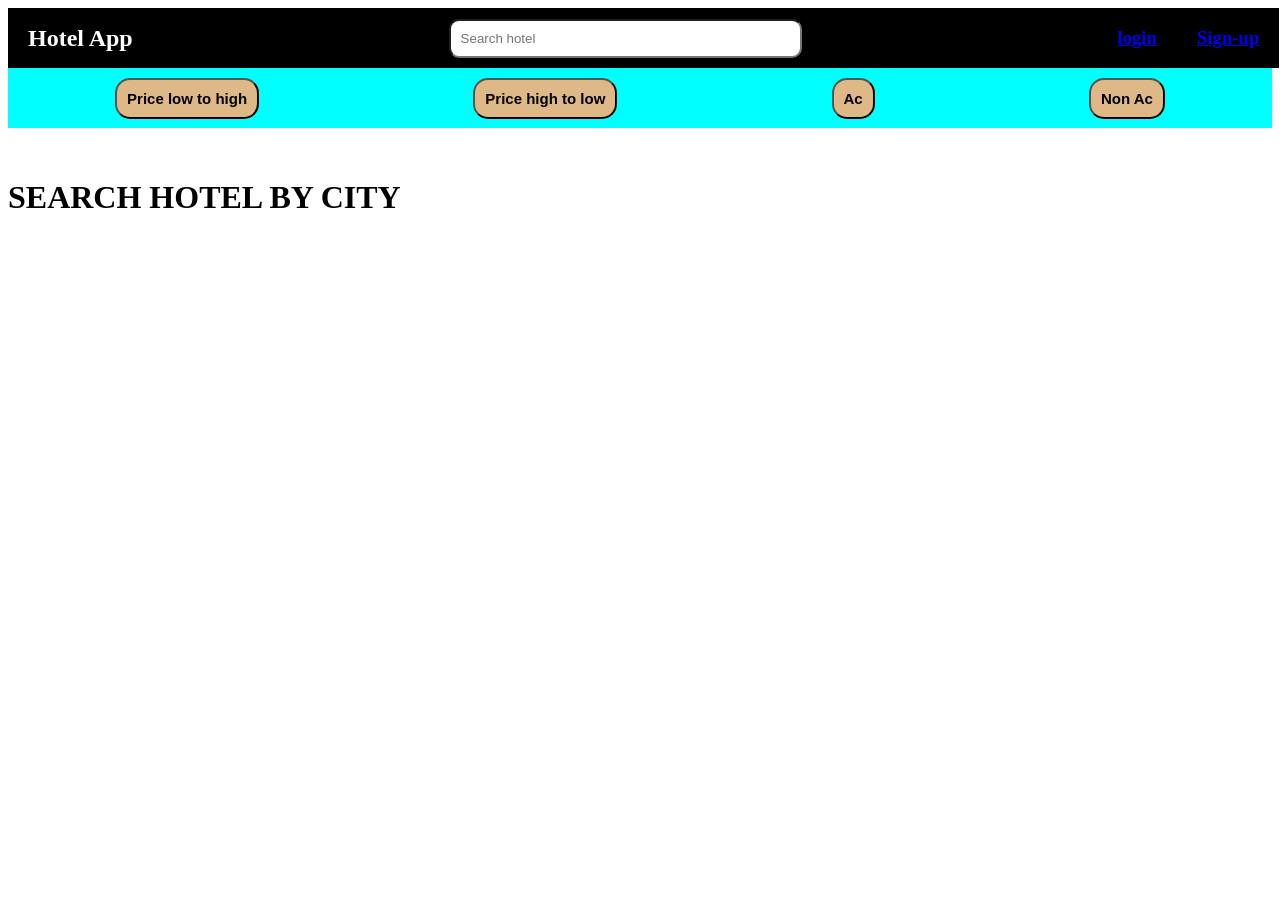
<file: index.html>
<!DOCTYPE html>
<html lang="en">

<head>
    <meta charset="UTF-8" />
    <meta http-equiv="X-UA-Compatible" content="IE=edge" />
    <meta name="viewport" content="width=device-width, initial-scale=1.0" />
    <title>Document</title>
    <link rel="stylesheet" href="./styles/index.css">
</head>

<body>
    <div id="navbar">
        <h2>Hotel App</h2>
        <input type="text" id="query" size="40px" placeholder="Search hotel" oninput="getdata()">

        <div id="box">
            <h3><a href="login.html">login</a></h3>
            <h3> <a href="signup.html">Sign-up</a> </h3>
        </div>

        <!-- the search-box id:- "query"
 - the log-in and sign-up link will have ids:- "login" and "signup" -->
    </div>



    <div id="sorting">
        <button id="sort_lth" onclick="sort()">Price low to high </button>
        <button id="sort_htl">Price high to low </button>
        <button id="filter_ac">Ac </button>
        <button id="filter_nonac">Non Ac</button>
        <!-- sort by price low to high Id:- "sort_lth"
 - sort by price high to low Id:- "sort_htl"
 - Filter Ac hotels Id:- "filter_ac"
 - Filter Non Ac hotels Id:- "filter_nonac" -->
    </div>
    <div id="hotels_list">
        <!-- - Append all fetched hotels inside div with id:- "hotels_list"
 - Every hotel card will have id:-  "hotel"
 - The book now button will have class as "book" -->
    </div>

    <h1 id="center">SEARCH HOTEL BY CITY</h1>
</body>

</html>

<script src="./scripts/index.js"></script>
</file>
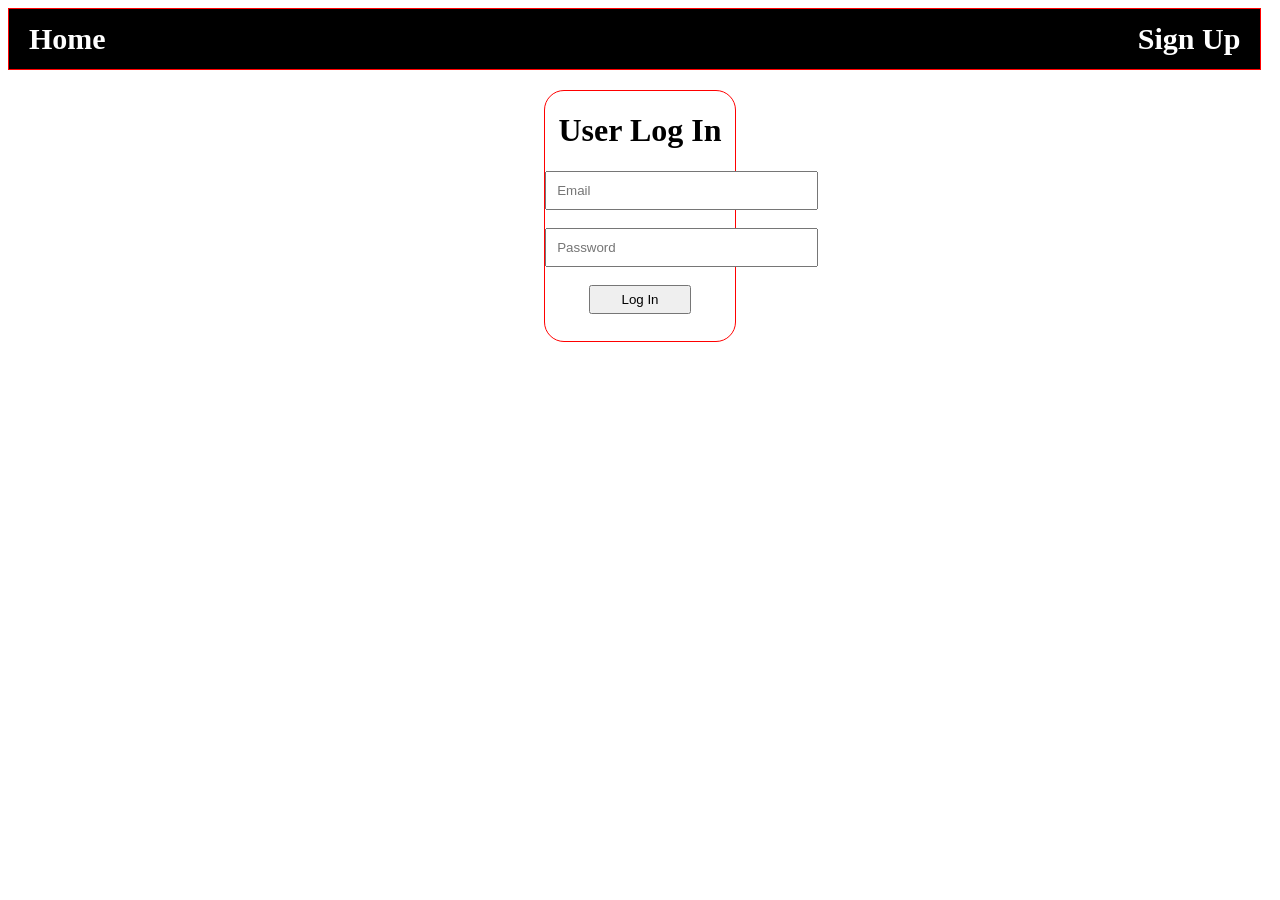
<file: login.html>
<!DOCTYPE html>
<html lang="en">

<head>
    <meta charset="UTF-8" />
    <meta http-equiv="X-UA-Compatible" content="IE=edge" />
    <meta name="viewport" content="width=device-width, initial-scale=1.0" />
    <title>Log-In</title>
    <link rel="stylesheet" href="./styles/login.css">
</head>

<body>
    <div id="navbar">
        <a href="/index.html" id="home">Home</a>
        <a href="/signup.html" id="signUp">Sign Up</a>
    </div>
    <div id="form">
        <h1>User Log In</h1>
        <input type="text" id="email" size="30px" placeholder="Email"><br><br>
        <input type="password" id="password" size="30px" placeholder="Password"><br><br>
        <button id="log_in" onclick="login(event)">Log In</button>
        <!-- - The input fields will have ids:- "email" and "password"
  - The log-in button will have id:- "log_in".   -->
    </div>
</body>

</html>

<script src="./scripts/login.js"></script>
</file>
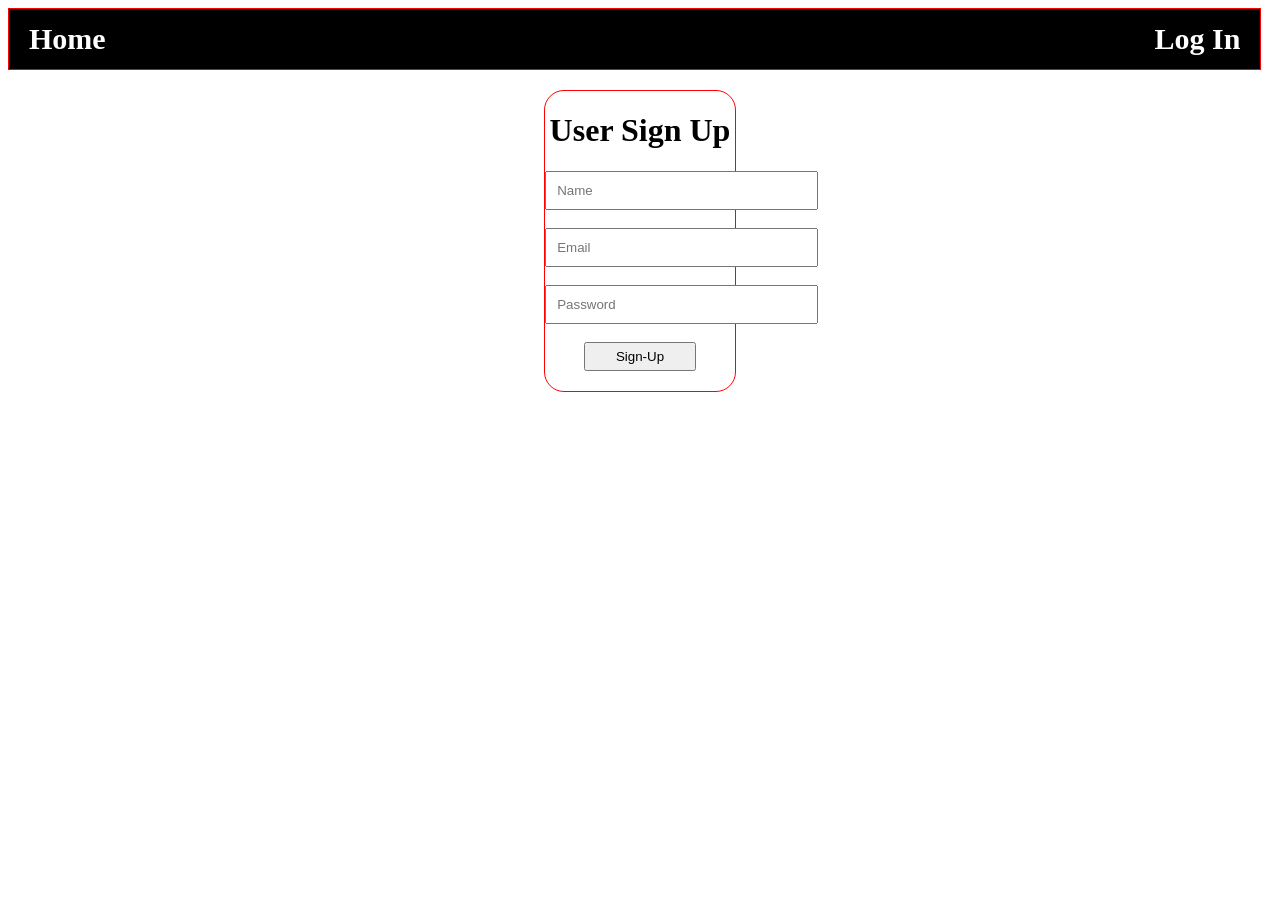
<file: signup.html>
<!DOCTYPE html>
<html lang="en">

<head>
    <meta charset="UTF-8" />
    <meta http-equiv="X-UA-Compatible" content="IE=edge" />
    <meta name="viewport" content="width=device-width, initial-scale=1.0" />
    <title>Sign-Up</title>
    <link rel="stylesheet" href="./styles/signup.css">
</head>

<body>
    <div id="navbar">
        <a href="./index.html" id="home">Home</a>
        <a href="./login.html" id="logIn">Log In</a>
    </div>
    <div id="form">
        <h1>User Sign Up</h1>
        <input type="text" id="name" size="30px" placeholder="Name"><br><br>
        <input type="text" id="email" size="30px" placeholder="Email"><br><br>
        <input type="password" id="password" size="30px" placeholder="Password"><br><br>
        <button id="log_in" onclick="login(event)">Sign-Up</button>
        <!-- - The input fields will have ids:- "name", "email" and "password"
  - The sign-up button will have id:- "sign_up". -->
    </div>
</body>

</html>
<script src="./scripts/signUp.js"></script>
</file>
<file: styles/index.css>
#navbar {
    width: 99%;
    height: 60px;
    /* border: 1px solid red; */
    display: flex;
    justify-content: space-between;
    align-items: center;
    padding-left: 20px;
    background-color: black;
    color: white;
}

#box {
    display: flex;
    justify-content: space-between;
    align-items: center;
    gap: 40px;
    padding-right: 20px;
}

#query {
    padding: 10px;
    border-radius: 10px;
    border:  5 px solid red;
}

#sorting {
    width: 100%;
    height: 60px;
    /* border: 1px solid red; */
    display: flex;
    justify-content: space-around;
    align-items: center;
    background-color: aqua;
    /* margin-top: 10px; */
}

#sorting>button {
    padding: 10px;
    background-color: burlywood;
    font-size: 15px;
    font-weight: bold;
    border-radius: 15px;
}

#hotels_list {
    display: grid;
    grid-template-columns: repeat(4, 1fr);
    grid-template-rows: auto;
    gap: 20px;
    text-align: center;
    margin-top: 30px;
}

#hotels_list>div {
    /* border: 1px solid red; */
    /* width: 50%; */
    border-radius: 10px;
    box-shadow: rgba(0, 0, 0, 0.24) 0px 3px 8px;
    background-color: black;
    color: white;
}

img{
    width: 100%;
    border-top-left-radius: 10px;
    border-top-right-radius: 10px;
    height: 50%;
}

.btn{
    border-radius: 6px;
    background-color: brown;
    padding: 5px 15px;
    color: white;
}
</file>
<file: styles/login.css>
#navbar {
    width: 99%;
    height: 60px;
    border: 1px solid red;
    display: flex;
    justify-content: space-between;
    align-items: center;
    background-color: black;
}

a {
    text-decoration: none;
    font-size: 30px;
    font-weight: bolder;
    padding-right: 20px;
    padding-left: 20px;
    color: white;
}

#form {
    width: 15%;
    height: 250px;
    border: 1px solid red;
    border-radius: 20px;
    margin: auto;
    text-align: center;
    margin-top: 20px;
}

#email {
    padding: 10px;
}

#password {
    padding: 10px;
}

#log_in {
    padding: 5px 30px 5px 30px;
}
</file>
<file: styles/signup.css>
#navbar {
    width: 99%;
    height: 60px;
    border: 1px solid red;
    display: flex;
    justify-content: space-between;
    align-items: center;
    background-color: black;
}

a {
    text-decoration: none;
    font-size: 30px;
    font-weight: bolder;
    padding-right: 20px;
    padding-left: 20px;
    color: white;
}

#form {
    width: 15%;
    height: 300px;
    border: 1px solid red;
    border-radius: 20px;
    margin: auto;
    text-align: center;
    margin-top: 20px;
}

#email {
    padding: 10px;
}

#password {
    padding: 10px;
}

#log_in {
    padding: 5px 30px 5px 30px;
}

#name {
    padding: 10px;
}
</file>
